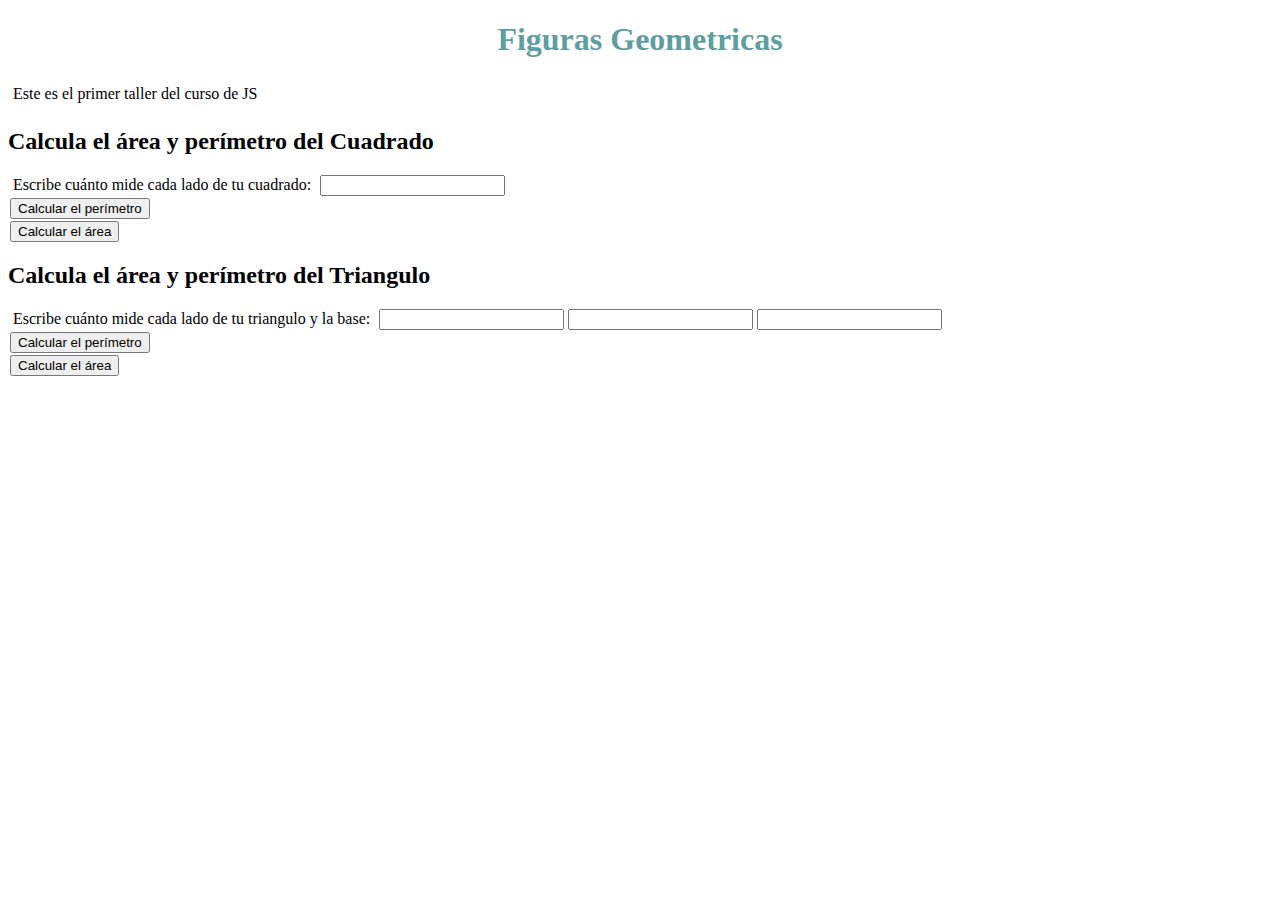
<file: figuras.html>
<!DOCTYPE html>
<html lang="en">
<head>
    <meta charset="UTF-8">
    <meta http-equiv="X-UA-Compatible" content="IE=edge">
    <meta name="viewport" content="width=<device-width>, initial-scale=1.0">
    <link href="figuras.css" rel="StyleSheet" type="text/css">
    <title>Document</title>
</head>
<body>
    <header>
        <h1>Figuras Geometricas</h1>
        <p>Este es el primer taller del curso de JS</p>
    </header>

    <section>
        <h2>Calcula el área y perímetro del Cuadrado</h2>
        <form >
            <label>
                Escribe cuánto mide cada lado de tu cuadrado:
            </label>
            <input id="InputCuadrado" type="number">
            <button type="button" onclick="calcularPerimetroCuadrado()">Calcular el perímetro</button>
            <button type="button" onclick="calcularAreaCuadrado()">Calcular el área</button>
        </form>
    </section>

    <section>
        <h2>Calcula el área y perímetro del Triangulo</h2>
        <form >
            <label>
                Escribe cuánto mide cada lado de tu triangulo y la base:
            </label>
            <input id="InputLado1Triangulo" type="number">
            <input id="InputLado2Triangulo" type="number">
            <input id="InputBaseTriangulo" type="number">
            <button type="button" onclick="calcularPerimetroTriangulo()">Calcular el perímetro</button>
            <button type="button" onclick="calcularAreaTriangulo()">Calcular el área</button>
        </form>

        <div id="resultadoTriangulo">

        </div>
    </section>

    <script src="./figuras.js"></script>
</body>
</html>
</file>
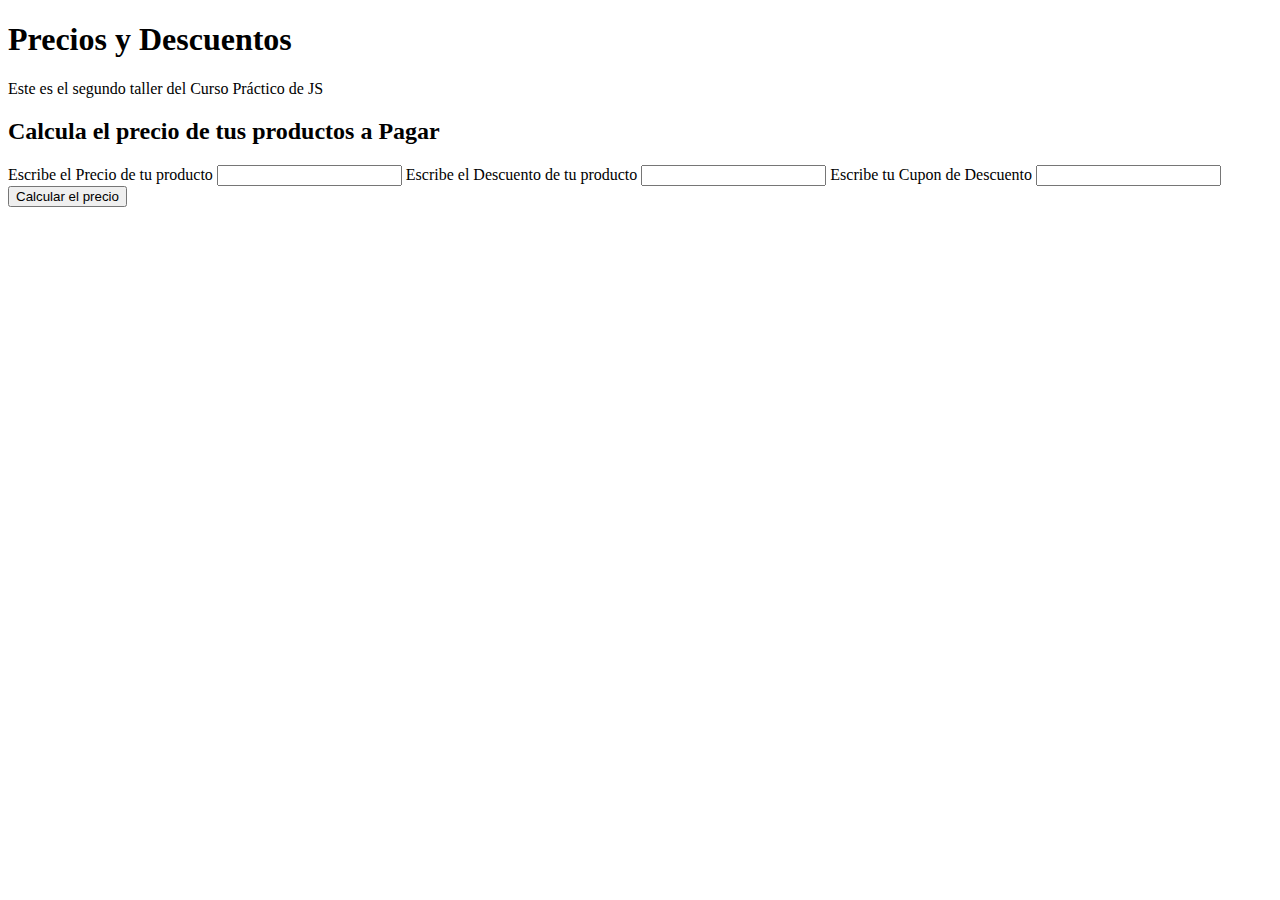
<file: precios.html>
<!DOCTYPE html>
<html lang="en">
<head>
    <meta charset="UTF-8">
    <meta http-equiv="X-UA-Compatible" content="IE=edge">
    <meta name="viewport" content="width=device-width, initial-scale=1.0">
    <title>Calcular precios</title>
</head>
<body>

        <header>
            <h1>
                    Precios y Descuentos
            </h1>
            <p>
                Este es el segundo taller del Curso Práctico de JS 
            </p>
        </header>

        <section>
            <h2>Calcula el precio de tus productos a Pagar</h2>
        <form >
            <label for="InputPrice">Escribe el Precio de tu producto</label>
            <input type="number" id="InputPrice">

            <label for="InputPrice">Escribe el Descuento de tu producto</label>
            <input type="number" id="InputDiscount">

            <label for="InputPrice">Escribe tu Cupon de Descuento</label>
            <input type="text" id="InputCoupon">

            <button type="button" onclick="onClickprecioConDescuento()">Calcular el precio</button>

            <p id="ResultP"></p>
        </form>


        
        </section>



    <script src="./precios.js"></script>
</body>
</html>
</file>
<file: figuras.css>
h1{
    color:cadetblue;
    text-align: center;
}

h2{
   /* text-align: center;*/
}

p{
    padding: 5px;
}

label{
    padding: 5px;
}

button{
    display: flex;
    margin: 2px 2px 2px 2px;

}
</file>
